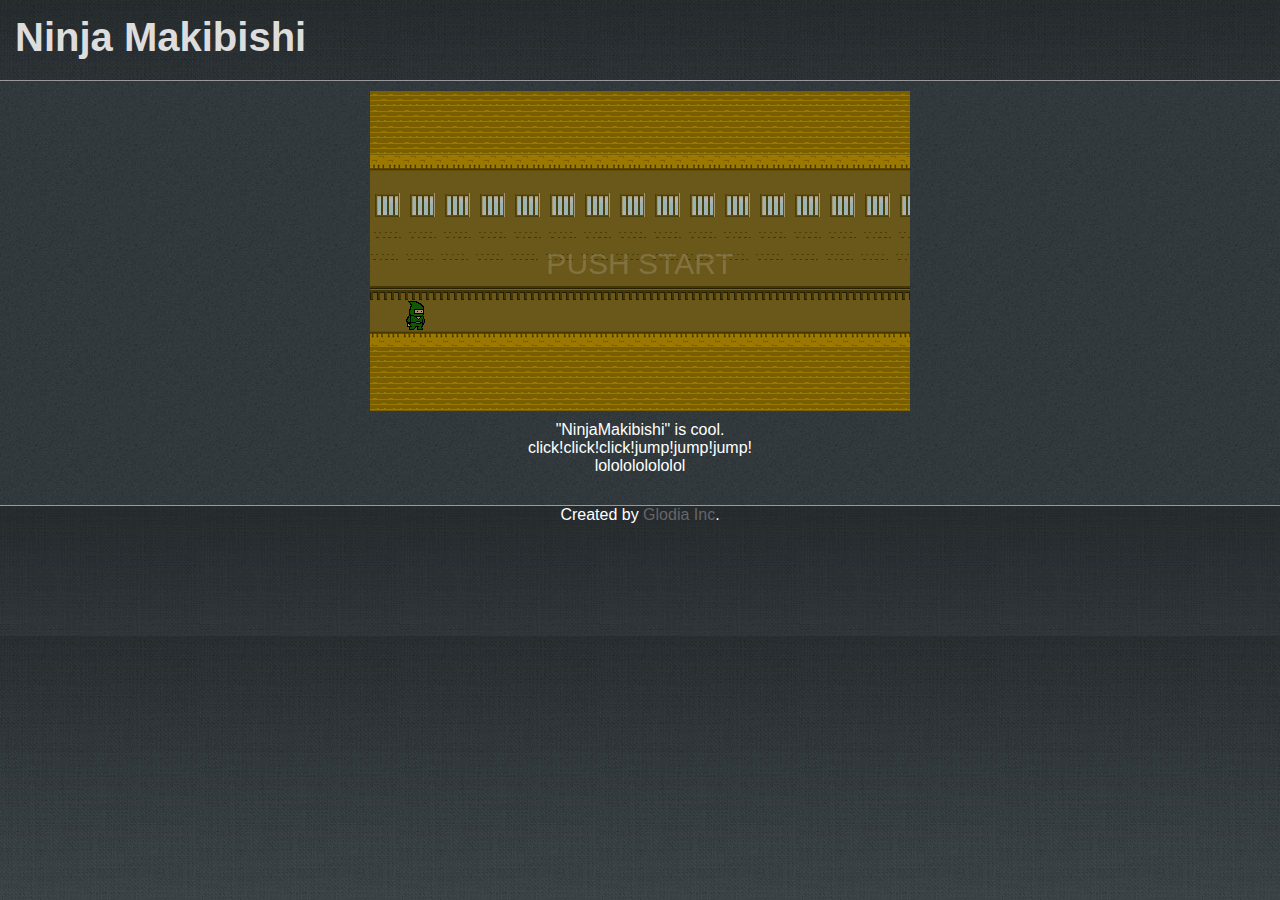
<file: index.html>
<!doctype html>
<html>

<head>
    <meta http-equiv="content-type" content="text/html; charset=utf-8" />
    <link rel='stylesheet' href='style.css' type='text/css'>
    <link rel='stylesheet' href='font-awesome.min.css' type='text/css'>
    <script src='./lib/jquery.min.js'></script>
    <script src='./lib/ityped.min.js'></script>
    <script src='./enchant.js-builds-0.8.2-b/build/enchant.js'></script>
    <script src='./util.js'></script>
    <script src='./tutorial.js'></script>
    <script src='./logic.js'></script>
    <script src='./mapData.js'></script>
    <script src='./player.js'></script>
    <script src='./map.js'></script>
    <script src='./main.js'></script>
    <meta name="viewport" content="width=device-width,initial-scale=1.0,maximum-scale=1.0,user-scalable=no">
    <title>NinjaMakibishi</title>
</head>

<body>
    <header>
        <div class="title"><a href="#" class="linkTitle">Ninja Makibishi</a></div>
    </header>
    <div id="content">
        <div class="gameArea">
            <div id="enchant-stage"></div>
        </div>
        <section class="appInfo">
            "NinjaMakibishi" is cool.
            <br> click!click!click!jump!jump!jump!
            <br> lololololololol
        </section>
        <section class="ad">
            <script async src="//pagead2.googlesyndication.com/pagead/js/adsbygoogle.js"></script>
            <!-- ninja4 -->
            <ins class="adsbygoogle" style="display:block" data-ad-client="ca-pub-9525086506544090" data-ad-slot="7879294912" data-ad-format="auto"></ins>
            <script>
                (adsbygoogle = window.adsbygoogle || []).push({});
            </script>
        </section>
    </div>
    <footer>
        <section class="footerInfo">
            Created by <a href="http://glodia.jp">Glodia Inc</a>.
        </section>
    </footer>
</body>
<script>
    (function (i, s, o, g, r, a, m) {
        i['GoogleAnalyticsObject'] = r;
        i[r] = i[r] || function () {
            (i[r].q = i[r].q || []).push(arguments)
        }, i[r].l = 1 * new Date();
        a = s.createElement(o),
            m = s.getElementsByTagName(o)[0];
        a.async = 1;
        a.src = g;
        m.parentNode.insertBefore(a, m)
    })(window, document, 'script', 'https://www.google-analytics.com/analytics.js', 'ga');

    ga('create', 'UA-104062420-1', 'auto');
    ga('send', 'pageview');
</script>

</html>
</file>
<file: style.css>
@font-face {
   font-family: 'Chela One';
   src: url(http://themes.googleusercontent.com/static/fonts/chelaone/v1/DHUBEAsCcSRMyWTJ6sisfj8E0i7KZn-EPnyo3HZu7kw.woff) format('woff');
  }

a {
    text-decoration:none;
    
}


a:link {
    color: #666;
}
a:visited {
    color: #666;
}

html, body{
    margin: 0;
    padding: 0;
    font-family: "ヒラギノ角ゴ Pro W3", "Hiragino Kaku Gothic Pro", "メイリオ", Meiryo, Osaka, "ＭＳ Ｐゴシック", "MS PGothic", sans-serif;
    background: #D4D9DD url('images/bg01.jpg');
}
#enchant {
    width:450px;
    height:450px;
}
.BannerArea {
    width: 130px;
    height: 100%;
    text-align:center;
    padding: 20px;
    vertical-align: top;
}
.banner {
    background-color: #BBB;
    text-align:center;
    height: 100%;
    padding: 20px;
}

.content {
    margin: 0px;
    margin: auto;
    height: 380px;
    padding: 0px;
}
.gameArea {
    width: 100%;
    max-width: 540px;
    margin: auto;
    margin-top: 10px;
    padding: 0px;
}
#enchant-stage {
    width: 100%;
    max-width: 540px;
    overflow: hidden;
}
#tutorialWrapper {
    position: absolute;
    top: 0px;
    left: 0px;
    width: 100%;
    height: 100%;
    background-color: rgba(0, 0, 0, 0.72);
}
#tutorialImg {
    position: absolute;
    top: 40%;
    left: 200%;
    transform: translate(-50%,-50%);
    z-index: 1000;
}
#ityped {
    position: absolute;
    color: #FFF;
    text-align: center;
    bottom: 2%;
    width: 100%;
    margin: auto;
    font-size: 22px;
}

header {
    display: block;
    padding: 0px;
    margin: 0px;
    height: 80px;
    background: #D4D9DD url('images/bg01.jpg');   
}

h1 {
    margin: 0px;
    padding: 0px;
    text-align: center;
}

.title {
    float: left;
    color: #EFEFEF;
    text-align: left;
    font-size: 250%;
    padding: 15px;
    font-weight: bold;
    font-family: 'Century Gothic', CenturyGothic, AppleGothic, sans-serif;
}

.menu {
    border-left: solid 1px rgba(255, 255, 255, 0.8);
    float: right;
    padding: 28px;
    font-weight: bold;
    color: #FFF;
}

.menu:hover {
    background-color: rgba(255,255,255,0.8);
    color: #666;
}

.linkTitle {
    color: #DDD;   
}
.linkTitle:link {
    color: #DDD;   
}
.linkTitle:visited {
    color: #DDD;   
}

.footerBanner {
    background-color: #BBB;
    text-align: center;
    padding: 20px;
    display: inline-block;
    margin: auto;
}

.footerBannerArea {
    text-align:center;
    padding: 15px;
}


.appInfo {
    text-align:center;
    color: #FFF;
    padding: 10px;
}
.ad {
  text-align:center;
  color: #FFF;
  padding: 10px;
}

#content {
    background: #D4D9DD url('images/bg02.jpg');
    border-top: solid 1px #999;
    border-bottom: solid 1px #999;
}

footer {
    background: #D4D9DD url('images/bg01.jpg');   
}   

.contact {
    text-align: center;
    color: #FFF;
    margin: 10px;
}

.footerInfo {
    text-align: center;
    color: #FFF;
    height: 130px;
}

.contactLabel {
    margin: auto;
    width: 300px;
    background-color: #DDD;
    color: #666;
    padding: 5px;
    border-radius: 5px;
    margin-bottom: 30px;
}

.contactText {
    margin: auto;
    color: #666;
    font-size; 150%;
    font-weight: bold;
    width: 80%;
    border-bottom: solid 1px rgba(0,0,0,0.2);
}

.snsLink {
    font-size: 250%;
    margin: 15px;
}

.footerMenuArea {
    display: none;
    height: 60px;   
}
.footerMenu {
    color: #DDD;
    font-weight: bold;
    float: left;
    background-color: #9a9a9a;
    width: 48%;
    margin: 1%;
    padding: 10px 0px;
    text-align: center;
}

.footerMenu:hover {
    background-color: rgba(255,255,255,0.8);
    color: #666;
}

.footerMenu a:link {
    color: #666;
}
.footerMenu a:visited {
    color: #666;
}
/*

@media screen and (max-width: 680px){
    .BannerArea{
        display: none;
    }
    .banner {
        display: none;
    }
    .footerBanner {
        display: block;
    }
    .menu {
        display: none;  
    }
    .footerMenuArea {
        display: block;  
    }
}
*/
</file>
